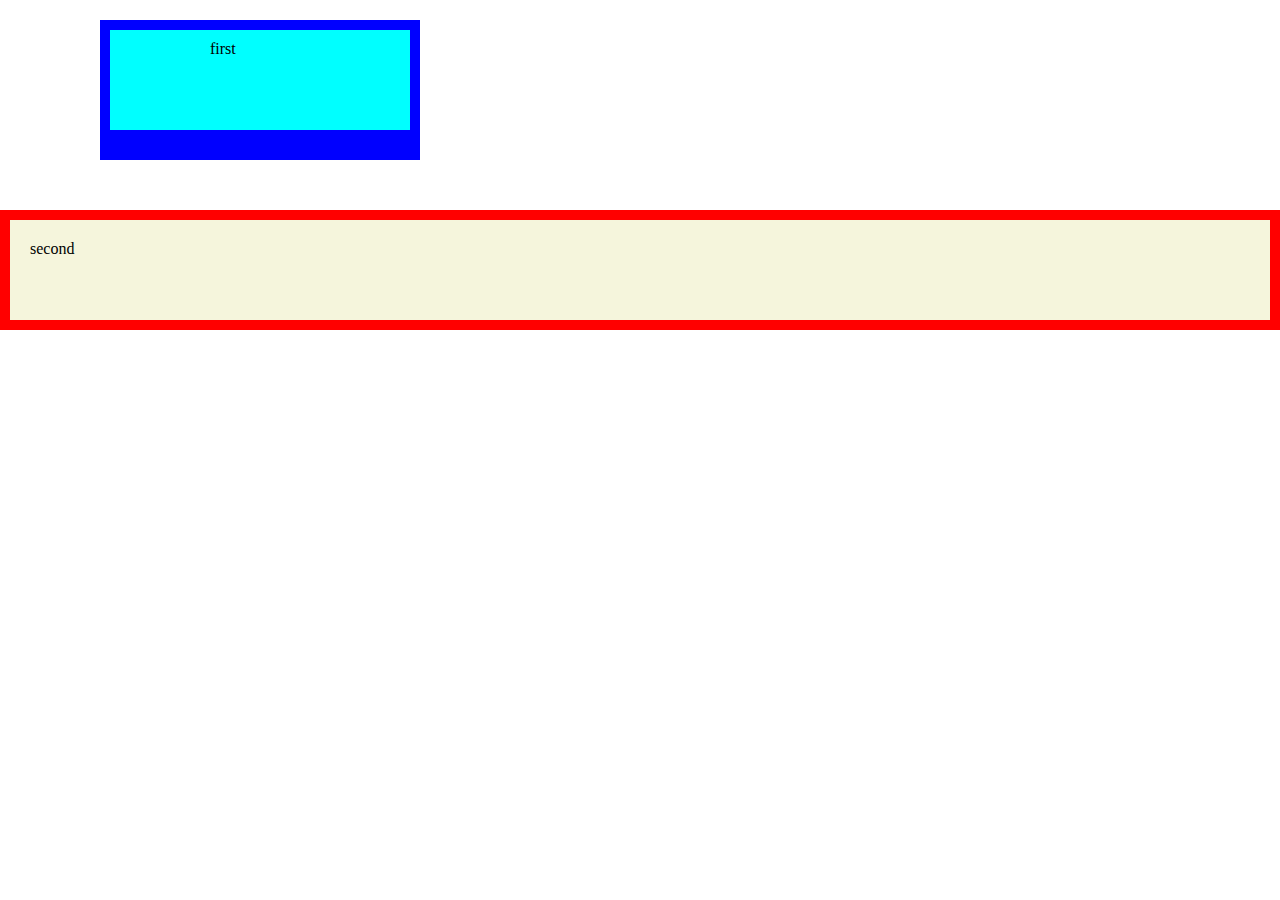
<file: my-first -webpage/boxmodle.html>
<!DOCTYPE html>
<html>
    <head>
        <title>css box modle</title>
        <style>
            body {
                padding: 0;
                margin: 0;
            }
            .box-one{
                background-color: aqua;
                height: 80px;
                width: 100px;
                padding: 10px 100px;
                border: 10px solid blue;
                border-bottom-width: 30px;
                margin: 20px 30px 50px 100px;
            }

            .box-two{
                background-color: beige;
                height: 60px;
                padding: 20px;
                border: 10px solid red;
                margin: 20px auto 30px auto;
                
                

            }
        </style>
 
    </head>
    <body>
        
        <div class="box-one">first</div>
        <div class="box-two">second</div>

    </body>
</html>
</file>
